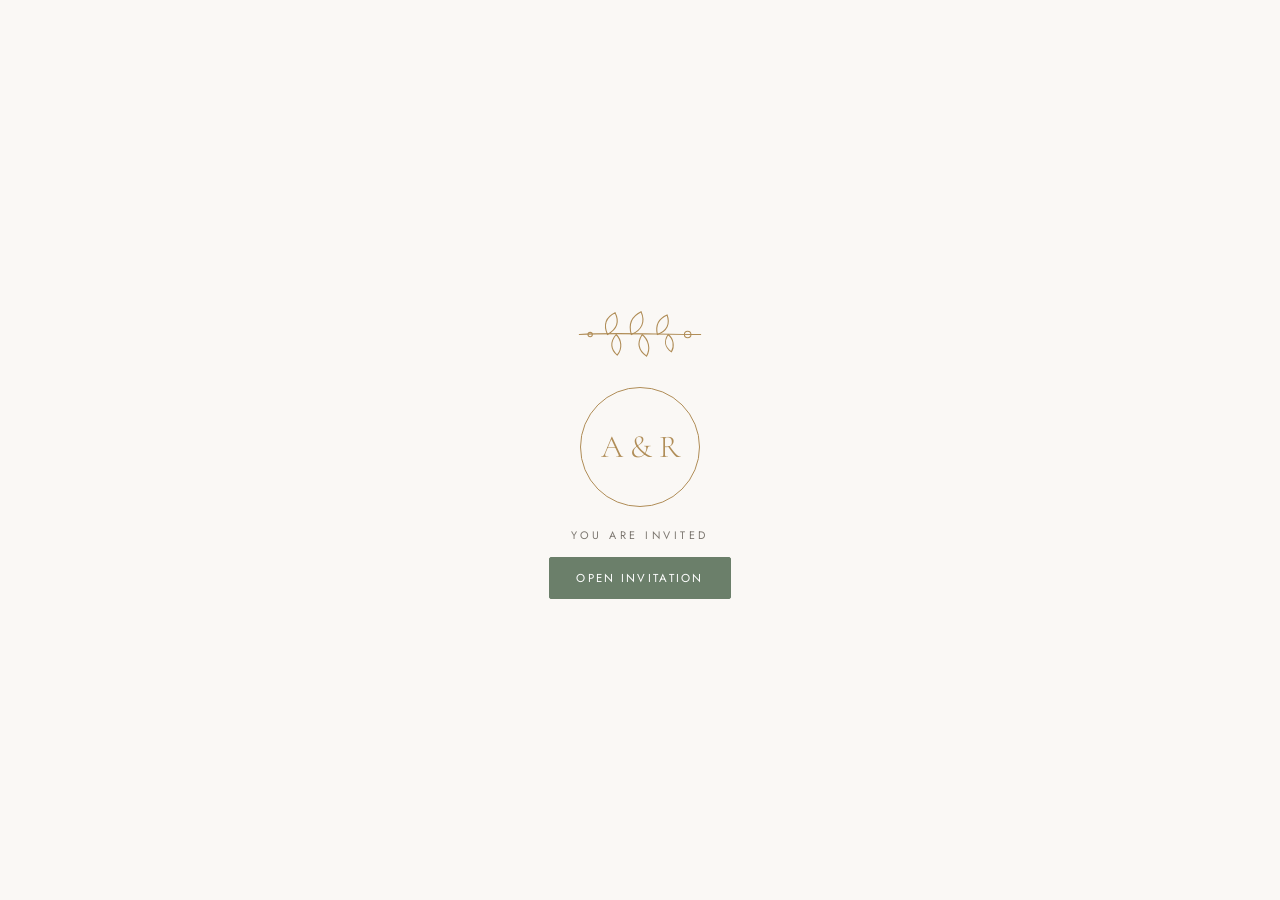
<file: index.html>
<!DOCTYPE html>
<html lang="en">
<head>
<meta charset="utf-8">
<meta name="viewport" content="width=device-width, initial-scale=1, viewport-fit=cover">
<title>Aria & Rohan · Wedding Invitation</title>
<link href="https://fonts.googleapis.com/css2?family=Cormorant+Garamond:ital,wght@0,400;0,500;1,400&family=Jost:wght@300;400;500&display=swap" rel="stylesheet">
<link rel="stylesheet" href="style.css">
</head>
<body>
<svg width="0" height="0" style="position:absolute"><defs>
<symbol id="sprig" viewBox="0 0 120 60" fill="none" stroke="currentColor" stroke-width="1" stroke-linecap="round">
<path d="M4 30C34 28 76 30 116 30"/>
<path d="M30 30c-4-9-1-16 7-20 4 8 2 15-7 20zM52 30c-3-10 1-17 9-21 4 9 1 17-9 21zM76 30c-2-9 2-15 9-18 3 8 0 15-9 18zM38 30c-6 7-5 14 1 19 5-6 4-14-1-19zM62 30c-5 8-3 15 4 20 4-7 2-15-4-20zM86 30c-4 6-3 12 3 16 3-5 2-12-3-16z"/>
<circle cx="104" cy="30" r="3"/><circle cx="14" cy="30" r="2"/></symbol>
<symbol id="bloom" viewBox="-30 -30 60 60" fill="none" stroke="currentColor" stroke-width="1">
<g id="pt"><ellipse cy="-13" rx="6" ry="13"/></g><use href="#pt" transform="rotate(72)"/><use href="#pt" transform="rotate(144)"/><use href="#pt" transform="rotate(216)"/><use href="#pt" transform="rotate(288)"/><circle r="3"/></symbol>
</defs></svg>

<div id="app">
  <main class="stage">

    <section class="page on" id="home">
      <svg class="orn"><use href="#sprig"/></svg>
      <p class="eyebrow">Together with their families</p>
      <h1>Aria <em>&</em> Rohan</h1>
      <p class="eyebrow">Request the pleasure of your company</p>
      <div class="rule"></div>
      <p class="big">14 February 2027</p>
      <p class="muted">The Rose Garden Estate · Jaipur</p>
      <div class="count">
        <div><b id="d">0</b><span>Days</span></div><div><b id="h">0</b><span>Hours</span></div>
        <div><b id="m">0</b><span>Min</span></div><div><b id="s">0</b><span>Sec</span></div>
      </div>
      <a class="btn ghost" id="cal" download="Aria-Rohan-Wedding.ics" href="#">Add to calendar</a>
    </section>

    <section class="page" id="couple">
      <p class="eyebrow">The couple</p>
      <div class="pair">
        <div class="person"><div class="mono">A</div><h2>Aria Sharma</h2><p class="muted">Daughter of<br>Mr. &amp; Mrs. Sharma</p></div>
        <svg class="mid"><use href="#bloom"/></svg>
        <div class="person"><div class="mono">R</div><h2>Rohan Mehta</h2><p class="muted">Son of<br>Mr. &amp; Mrs. Mehta</p></div>
      </div>
      <div class="rule"></div>
      <ol class="story">
        <li><b>2019</b><span>We met over a shared umbrella</span></li>
        <li><b>2022</b><span>Said “I love you” in autumn</span></li>
        <li><b>2026</b><span>A proposal beneath fairy lights</span></li>
        <li><b>2027</b><span>Our forever begins</span></li>
      </ol>
    </section>

    <section class="page" id="events">
      <p class="eyebrow">Programme</p>
      <div class="events" id="evList"></div>
    </section>

    <section class="page" id="venue">
      <p class="eyebrow">Venue</p>
      <h2 class="title">The Rose Garden Estate</h2>
      <p class="muted">12 Blossom Lane, Jaipur, Rajasthan</p>
      <div class="map" aria-hidden="true"><svg viewBox="0 0 300 110" preserveAspectRatio="xMidYMid slice">
        <path d="M0 70C60 45 110 90 170 62S260 38 300 55" stroke="var(--line)" stroke-width="10" fill="none"/>
        <path d="M60 0C80 35 120 60 140 110" stroke="var(--line)" stroke-width="6" fill="none"/>
        <path d="M200 22c-9 0-16 7-16 16 0 12 16 26 16 26s16-14 16-26c0-9-7-16-16-16z" fill="var(--accent)"/><circle cx="200" cy="38" r="5" fill="var(--bg)"/></svg></div>
      <div class="info"><div><b>Dress code</b><span>Pastel &amp; floral</span></div><div><b>Parking</b><span>Complimentary valet</span></div></div>
      <a class="btn ghost" href="https://www.google.com/maps/search/?api=1&query=Rose+Garden+Estate+Jaipur" target="_blank" rel="noopener">Open in Maps</a>
    </section>

    <section class="page" id="rsvp">
      <p class="eyebrow">Kindly reply by 1 January 2027</p>
      <h2 class="title">RSVP</h2>
      <form class="form" onsubmit="return false">
        <input id="nm" type="text" placeholder="Full name" maxlength="40" autocomplete="name">
        <div class="seg" id="att"><button type="button" class="s" data-v="joyfully accept">Accept</button><button type="button" data-v="regretfully decline">Decline</button></div>
        <div class="seg" id="gs"><button type="button" class="s">1</button><button type="button">2</button><button type="button">3</button><button type="button">4</button></div>
        <p class="muted small">Number of guests</p>
        <a class="btn" id="send" href="#" target="_blank" rel="noopener">Send via WhatsApp</a>
      </form>
    </section>

  </main>
  <nav id="nav"><button class="on">Home</button><button>Couple</button><button>Events</button><button>Venue</button><button>RSVP</button></nav>
</div>

<div id="intro"><svg class="orn"><use href="#sprig"/></svg><div class="mono big">A &amp; R</div><p class="eyebrow">You are invited</p><button class="btn" id="open">Open invitation</button></div>
<script src="script.js"></script>
</body>
</html>
</file>
<file: style.css>
:root{--bg:#faf8f5;--card:#fff;--ink:#2a2a28;--muted:#7b766f;--accent:#6b7f6a;--gold:#b08d57;--line:#e5dfd6;
--serif:'Cormorant Garamond',Georgia,serif;--sans:'Jost',system-ui,sans-serif;
box-sizing:border-box;padding-top:env(safe-area-inset-top,0px);padding-bottom:env(safe-area-inset-bottom,0px)}
@media (prefers-color-scheme:dark){:root{--bg:#1f201e;--card:#272927;--ink:#efece6;--muted:#a09b93;--accent:#9db39b;--gold:#cfab74;--line:#3a3c39}}
*{box-sizing:border-box;margin:0;-webkit-tap-highlight-color:transparent}
html,body{height:100%;overflow:hidden;background:var(--bg);color:var(--ink);font-family:var(--sans);font-weight:300}
body::before{content:"";position:fixed;inset:0 0 auto;height:env(safe-area-inset-top,0px);background:var(--bg);z-index:30}
#app{height:100%;display:flex;flex-direction:column}
.stage{flex:1;position:relative;min-height:0}
.page{position:absolute;inset:0;display:flex;flex-direction:column;align-items:center;justify-content:center;text-align:center;padding:20px 28px;gap:10px;opacity:0;visibility:hidden;transition:opacity .45s,visibility .45s}
.page.on{opacity:1;visibility:visible}
.page.on>*{animation:up .6s both}.page.on>*:nth-child(2){animation-delay:.06s}.page.on>*:nth-child(3){animation-delay:.12s}.page.on>*:nth-child(4){animation-delay:.18s}.page.on>*:nth-child(5){animation-delay:.24s}.page.on>*:nth-child(n+6){animation-delay:.3s}
@keyframes up{from{opacity:0;transform:translateY(10px)}to{opacity:1;transform:none}}
.eyebrow{font-size:.68rem;letter-spacing:.32em;text-transform:uppercase;color:var(--muted);font-weight:400}
h1{font-family:var(--serif);font-weight:400;font-size:clamp(2.7rem,13vw,3.7rem);line-height:1.05}
h1 em{display:block;font-size:1.4rem;color:var(--gold);margin:2px 0}
h2{font-family:var(--serif);font-weight:500;font-size:1.35rem}
.title{font-size:2rem;font-weight:400}
.big{font-family:var(--serif);font-size:1.6rem}
.muted{color:var(--muted);font-size:.9rem;line-height:1.45}.small{font-size:.75rem}
.rule{width:44px;height:1px;background:var(--gold);margin:4px 0}
.orn{width:130px;height:65px;color:var(--gold)}
.count{display:flex;margin:8px 0 6px;border-top:1px solid var(--line);border-bottom:1px solid var(--line)}
.count div{padding:10px 14px;border-right:1px solid var(--line)}.count div:last-child{border:0}
.count b{display:block;font-family:var(--serif);font-weight:500;font-size:1.7rem}
.count span{font-size:.58rem;letter-spacing:.25em;text-transform:uppercase;color:var(--muted)}
.btn{font-family:var(--sans);font-size:.72rem;letter-spacing:.2em;text-transform:uppercase;text-decoration:none;border:1px solid var(--accent);background:var(--accent);color:#fff;padding:12px 26px;border-radius:2px;cursor:pointer;display:inline-block;transition:.25s}
.btn.ghost{background:transparent;color:var(--accent)}.btn:active{transform:scale(.97)}
.pair{display:flex;align-items:center;gap:6px;width:100%;max-width:340px;justify-content:center}
.person{flex:1}.mid{width:36px;height:36px;color:var(--gold);flex:none}
.mono{width:76px;height:76px;margin:0 auto 8px;border:1px solid var(--gold);border-radius:50%;display:grid;place-items:center;font-family:var(--serif);font-size:2rem;color:var(--gold)}
.mono.big{width:120px;height:120px;font-size:2rem;margin:6px 0}
.story{list-style:none;width:100%;max-width:310px;text-align:left}
.story li{display:flex;gap:16px;padding:8px 0;border-bottom:1px solid var(--line);font-size:.88rem}
.story b{font-family:var(--serif);font-size:1.1rem;color:var(--gold);width:40px;font-weight:500}
.events{width:100%;max-width:330px;display:flex;flex-direction:column;text-align:left}
.ev{display:flex;gap:14px;align-items:center;padding:11px 4px;border-bottom:1px solid var(--line);cursor:pointer}
.ev .dt{width:50px;text-align:center;border-right:1px solid var(--line);padding-right:12px}
.ev .dt b{display:block;font-family:var(--serif);font-size:1.5rem;line-height:1;font-weight:500}
.ev .dt span{font-size:.6rem;letter-spacing:.2em;text-transform:uppercase;color:var(--muted)}
.ev h3{font-family:var(--serif);font-size:1.2rem;font-weight:500}
.ev p{font-size:.78rem;color:var(--muted)}
.ev .more{max-height:0;overflow:hidden;transition:max-height .35s}
.ev.open .more{max-height:50px;margin-top:3px}
.map{width:100%;max-width:320px;height:100px;border:1px solid var(--line);background:var(--card);overflow:hidden;margin:6px 0}
.map svg{width:100%;height:100%}
.info{display:flex;width:100%;max-width:320px;border-top:1px solid var(--line);border-bottom:1px solid var(--line);margin-bottom:8px}
.info div{flex:1;padding:10px 6px}.info div+div{border-left:1px solid var(--line)}
.info b{display:block;font-size:.62rem;letter-spacing:.22em;text-transform:uppercase;font-weight:400;color:var(--muted)}
.info span{font-family:var(--serif);font-size:1.05rem}
.form{width:100%;max-width:300px;display:flex;flex-direction:column;gap:12px;align-items:stretch}
.form input{font-family:var(--sans);font-size:.95rem;padding:12px;border:0;border-bottom:1px solid var(--line);background:transparent;color:var(--ink);text-align:center;outline:none;border-radius:0}
.form input:focus{border-color:var(--accent)}
.seg{display:flex;border:1px solid var(--line)}
.seg button{flex:1;font-family:var(--sans);font-size:.78rem;letter-spacing:.12em;text-transform:uppercase;padding:11px 0;background:transparent;border:0;color:var(--muted);cursor:pointer;transition:.25s}
.seg button+button{border-left:1px solid var(--line)}
.seg button.s{background:var(--accent);color:#fff}
nav{display:flex;border-top:1px solid var(--line);background:var(--bg);position:relative;z-index:5}
nav button{flex:1;padding:15px 0 13px;font-family:var(--sans);font-size:.64rem;letter-spacing:.2em;text-transform:uppercase;color:var(--muted);background:none;border:0;cursor:pointer;position:relative;transition:.3s}
nav button::after{content:"";position:absolute;left:50%;top:0;width:0;height:2px;background:var(--gold);transition:.3s;transform:translateX(-50%)}
nav button.on{color:var(--ink)}nav button.on::after{width:50%}
#intro{position:fixed;inset:0;z-index:40;background:var(--bg);display:flex;flex-direction:column;align-items:center;justify-content:center;gap:14px;transition:opacity .9s,visibility .9s}
#intro.go{opacity:0;visibility:hidden}
</file>
